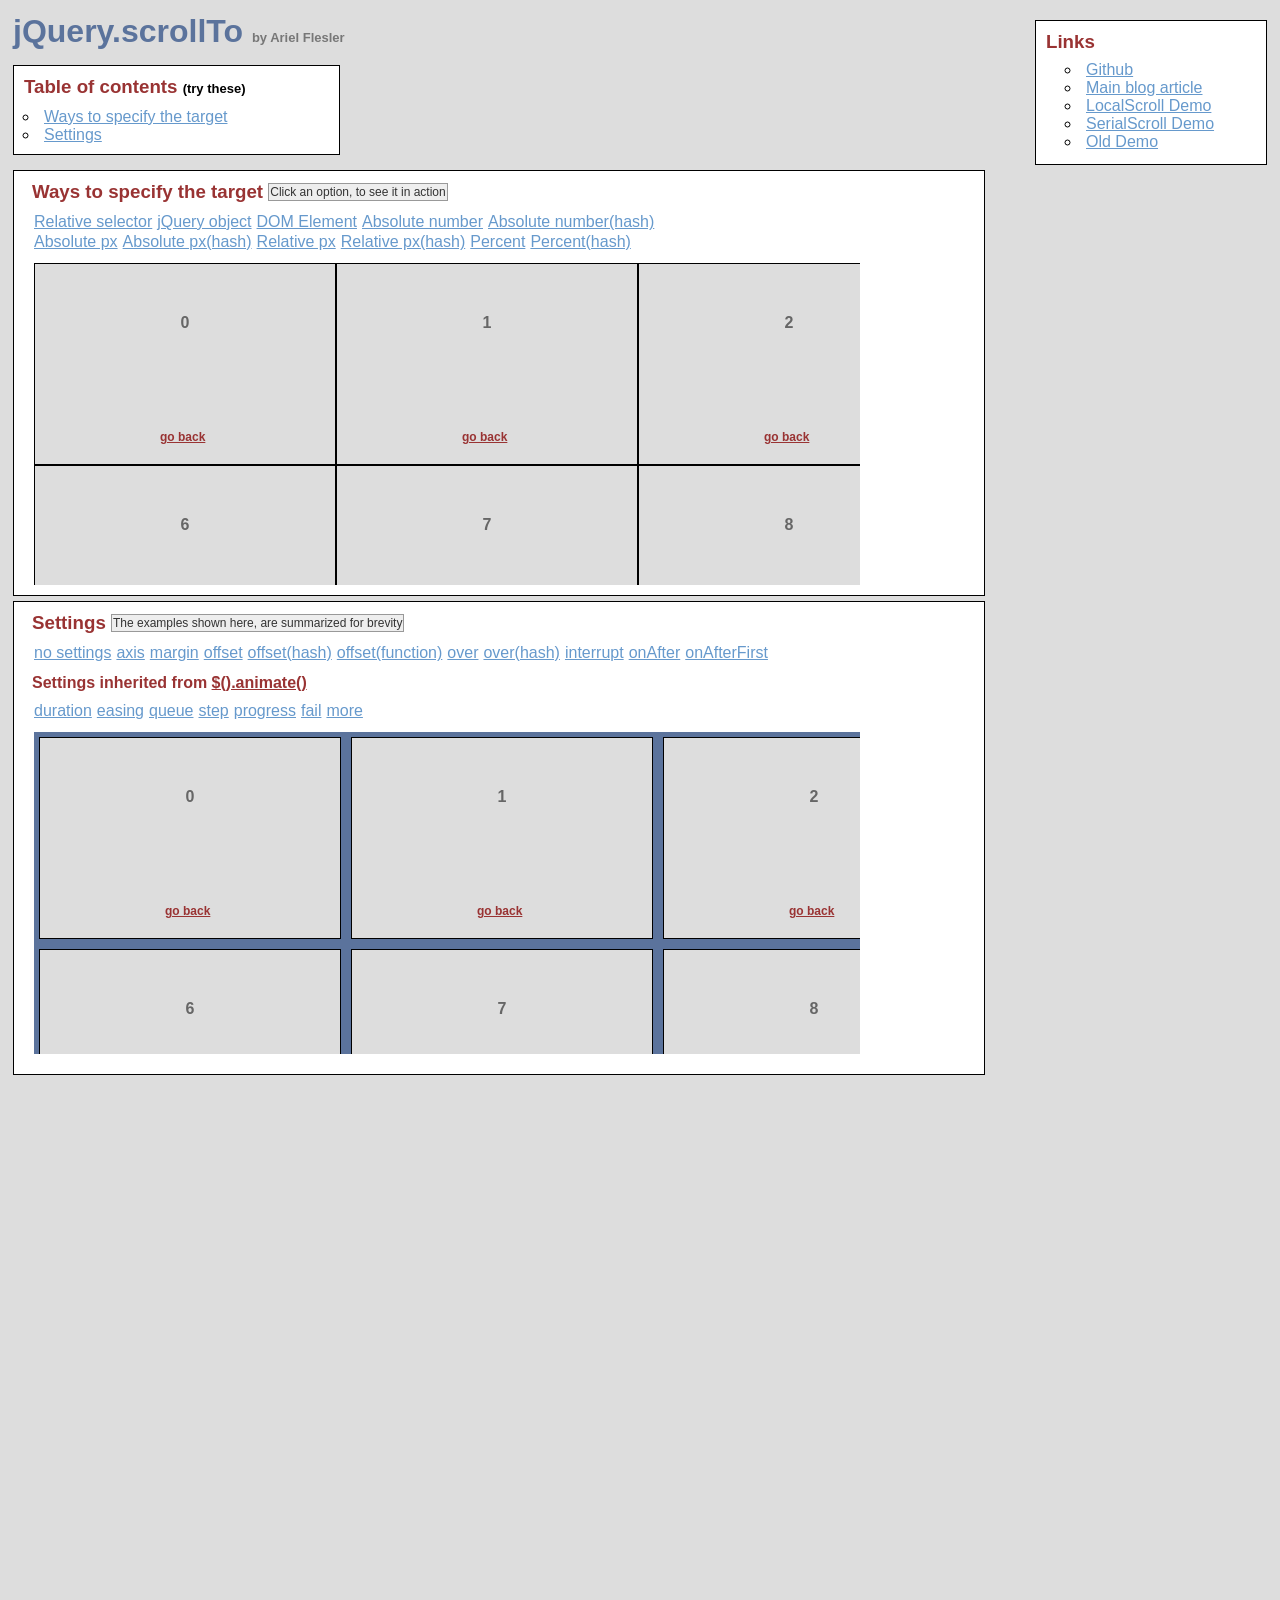
<file: assets/plugins/jquery-scrollTo/demo/index.html>
<!DOCTYPE html PUBLIC "-//W3C//DTD XHTML 1.0 Transitional//EN" "http://www.w3.org/TR/xhtml1/DTD/xhtml1-transitional.dtd">
<html xmlns="http://www.w3.org/1999/xhtml">
<head>
	<meta http-equiv="Content-Type" content="text/html; charset=iso-8859-1" />
	<title>jQuery.scrollTo</title>
	<meta name="keywords" content="javascript, jquery, plugins, scroll, scrollTo, smooth, animation, to, effect, ariel, flesler, window, overflow, element, navigation, customizable" />
	<meta name="description" content="Demo of jQuery.scrollTo. Lightweight, cross-browser and highly customizable animated scrolling with jQuery, made by Ariel Flesler." />
	<meta name="robots" content="index,follow" />
	<link type="text/css" rel="stylesheet" href="css/style.css" />
	<script type="text/javascript" src="https://ajax.googleapis.com/ajax/libs/jquery/1.8.0/jquery.min.js"></script>
	<script type="text/javascript" src="../jquery.scrollTo.min.js"></script>
	<script type="text/javascript">
		jQuery(function( $ ){
			/**
			 * Demo binding and preparation, no need to read this part
			 */
				//borrowed from jQuery easing plugin
				//http://gsgd.co.uk/sandbox/jquery.easing.php
				$.easing.elasout = function(x, t, b, c, d) {
					var s=1.70158;var p=0;var a=c;
					if (t==0) return b;  if ((t/=d)==1) return b+c;  if (!p) p=d*.3;
					if (a < Math.abs(c)) { a=c; var s=p/4; }
					else var s = p/(2*Math.PI) * Math.asin (c/a);
					return a*Math.pow(2,-10*t) * Math.sin( (t*d-s)*(2*Math.PI)/p ) + c + b;
				};
				$('a.back').click(function() {
					$(this).parents('div.pane').scrollTo(0, 800, { queue:true });
					$(this).parents('div.section').find('span.message').text( this.title);
					return false;
				});
				//just for the example, to stop the click on the links.
				$('ul.links').click(function(e){
					var link = e.target;
					if (link.target === '_blank') {
						return;
					}
					e.preventDefault();
					link.blur();
					if (link.title) {
						$(this).parent().find('span.message').text(link.title);
					}
				});
			
			// This one is important, many browsers don't reset scroll on refreshes
			// Reset all scrollable panes to (0,0)
			$('div.pane').scrollTo(0);
			// Reset the screen to (0,0)
			$.scrollTo(0);
			
			// TOC, shows how to scroll the whole window
			$('#toc a').click(function() {//$.scrollTo works EXACTLY the same way, but scrolls the whole screen
				$.scrollTo(this.hash, 1500, { easing:'elasout' });
				$(this.hash).find('span.message').text(this.title);
				return false;
			});
			
			// Target examples bindings
			var $target = $('#pane-target');
			$('#target-examples a').click(function() {
				$target.stop(true);
			});

			$('#relative-selector').click(function() {
				$target.scrollTo('li:eq(7)', 800);
			});
			$('#jquery-object').click(function() {
				$target.scrollTo($('#pane-target li:eq(14)') , 800);
			});
			$('#dom-element').click(function() {
				$target.scrollTo(document.getElementById('twenty'), 800);
			});
			$('#absolute-number').click(function() {
				$target.scrollTo(150, 800);
			});
			$('#absolute-number-hash').click(function() {
				$target.scrollTo({ top:800, left:700}, 800);
			});
			$('#absolute-px').click(function() {
				$target.scrollTo('520px', 800);
			});
			$('#absolute-px-hash').click(function() {
				$target.scrollTo({top:'110px', left:'290px'}, 800);
			});
			$('#relative-px').click(function() {
				$target.scrollTo('+=100', 500);
			});
			$('#relative-px-hash').click(function() {				
				$target.scrollTo({top:'-=100px', left:'+=100'}, 500);
			});
			$('#percentage-px').click(function() {				
				$target.scrollTo('50%', 800);
			});
			$('#percentage-px-hash').click(function() {				
				$target.scrollTo({top:'50%', left:'20%'}, 800);
			});
			
			// Settings examples bindings, they will all scroll to the same place, with different settings
			var $settings = $('#pane-settings');
			$('#settings-examples a').click(function() {
				// before each animation, reset to (0,0), skip this.
				$settings.stop(true).scrollTo(0);
			});
			
			$('#settings-no').click(function() {
				$settings.scrollTo('li:eq(15)', 1000);
			});
			$('#settings-axis').click(function() {// only scroll horizontally
				$settings.scrollTo('li:eq(15)', 1000, { axis:'x' });
			});
			$('#settings-duration').click(function() {// it's the same as specifying it in the 2nd argument
				$settings.scrollTo('li:eq(15)', { duration: 3000 });
			});
			$('#settings-easing').click(function() {
				$settings.scrollTo('li:eq(15)', 2500, { easing:'elasout' });
			});
			$('#settings-margin').click(function() {//scroll to the "outer" position of the element
				$settings.scrollTo('li:eq(15)', 1000, { margin:true });
			});
			$('#settings-offset').click(function() {//same as { top:-50, left:-50 }
				$settings.scrollTo('li:eq(15)', 1000, { offset:-50 });
			});
			$('#settings-offset-hash').click(function() {
				$settings.scrollTo('li:eq(15)', 1000, { offset:{ top:-5, left:-30 } });
			});
			$('#settings-offset-function').click(function() {
				$settings.scrollTo('li:eq(15)', 1000, {offset: function() { return {top:-30, left:-5}; }});
			});
			$('#settings-over').click(function() {//same as { top:-50, left:-50 }
				$settings.scrollTo('li:eq(15)', 1000, { over:0.5 });
			});
			$('#settings-over-hash').click(function() {
				$settings.scrollTo('li:eq(15)', 1000, { over:{ top:0.2, left:-0.5 } });
			});
			$('#settings-interrupt').click(function() {
				$settings.scrollTo('li:eq(15)', 10000, { interrupt:true });
			});
			$('#settings-queue').click(function() {//in this case, having 'axis' as 'xy' or 'yx' matters.
				$settings.scrollTo('li:eq(15)', 2000, { queue:true });
			});
			$('#settings-onAfter').click(function() {
				$settings.scrollTo('li:eq(15)', 2000, { 
					onAfter:function() {
						$('#settings-message').text('Got there!');
					}
				});
			});
			$('#settings-onAfterFirst').click(function() {//onAfterFirst exists only when queuing
				$settings.scrollTo('li:eq(15)', 1600, { 
					queue:true,
					onAfterFirst:function() {
						$('#settings-message').text('Got there horizontally!');
					},
					onAfter:function() {
						$('#settings-message').text('Got there vertically!');
					}
				});
			});
			$('#settings-step').click(function() {
				$settings.scrollTo('li:eq(15)', 2000, {step:function(now) {
					$('#settings-message').text(now.toFixed(2));
				}});
			});
			$('#settings-progress').click(function() {
				$settings.scrollTo('li:eq(15)', 2000, {progress:function(_, now) {
					$('#settings-message').text(Math.round(now*100) + '%');
				}});
			});
			$('#settings-fail').click(function() {
				$settings.scrollTo('li:eq(15)', 10000, {interrupt:true, fail:function() {
					$('#settings-message').text('Scroll interrupted!');
				}});
			});
		});
	</script>
</head>
<body>
	<h1>jQuery.scrollTo&nbsp;<strong>by Ariel Flesler</strong></h1>
	
	<div id="toc" class="part">
		<h3>Table of contents&nbsp;<strong>(try these)</strong></h3>
		<ul>
			<li><a title="$.scrollTo('#target-examples', 800, {easing:'elasout'});" href="#target-examples">Ways to specify the target</a></li>
			<li><a title="$.scrollTo('#settings-examples', 800, {easing:'elasout'});" href="#settings-examples">Settings</a></li>
		</ul>
	</div>
	
	<div id="links" class="part">
		<h3>Links</h3>
		<ul>
			<li><a target="_blank" href="https://github.com/flesler/jquery.scrollTo">Github</a></li>
			<li><a target="_blank" href="http://flesler.blogspot.com/2007/10/jqueryscrollto.html">Main blog article</a></li>
			<li><a target="_blank" href="http://demos.flesler.com/jquery/localScroll/">LocalScroll Demo</a></li>
			<li><a target="_blank" href="http://demos.flesler.com/jquery/serialScroll/">SerialScroll Demo</a></li>
			<li><a target="_blank" href="index.old.html">Old Demo</a></li>
		</ul>
	</div>
	<div id="target-examples" class="section part">
		<h3>Ways to specify the target&nbsp;<span id="target-message" class="message">Click an option, to see it in action</span></h3>
		<ul class="links">
			<li><a title="$(...).scrollTo('li:eq(7)', 800);" id="relative-selector" href="#">Relative selector</a></li>
			<li><a title="$(...).scrollTo($('div li:eq(14)'), 800);" id="jquery-object" href="#">jQuery object</a></li>
			<li><a title="$(...).scrollTo(document.getElementById('twenty'), 800);" id="dom-element" href="#">DOM Element</a></li>
			<li><a title="$(...).scrollTo(150, 800);" id="absolute-number" href="#">Absolute number</a></li>
			<li><a title="$(...).scrollTo({ top:800, left:700}, 800);" id="absolute-number-hash" href="#">Absolute number(hash)</a></li>
		</ul>
		<ul class="links">
			<li><a title="$(...).scrollTo('520px', 800);" id="absolute-px" href="#">Absolute px</a></li>
			<li><a title="$(...).scrollTo({top:'110px', left:'290px'}, 800);" id="absolute-px-hash" href="#">Absolute px(hash)</a></li>
			<li><a title="$(...).scrollTo('+=100px', 800);" id="relative-px" href="#">Relative px</a></li>
			<li><a title="$(...).scrollTo({top:'-=100px', left:'+=100'}, 800);" id="relative-px-hash" href="#">Relative px(hash)</a></li>
			<li><a title="$(...).scrollTo('50%', 800);" id="percentage-px" href="#">Percent</a></li>
			<li><a title="$(...).scrollTo({top:'50%', left:'20%'}, 800);" id="percentage-px-hash" href="#">Percent(hash)</a></li>
		</ul>
		<div id="pane-target" class="pane">
			<ul class="elements" style="height:1011px; width:1820px;">
				<li><p>0</p><a href="#" title="$(...).scrollTo(0, 800, {queue:true});" class="back">go back</a></li><li><p>1</p><a href="#" title="$(...).scrollTo(0, 800, {queue:true});" class="back">go back</a></li><li><p>2</p><a href="#" title="$(...).scrollTo(0, 800, {queue:true});" class="back">go back</a></li><li><p>3</p><a href="#" title="$(...).scrollTo(0, 800, {queue:true});" class="back">go back</a></li><li><p>4</p><a href="#" title="$(...).scrollTo(0, 800, {queue:true});" class="back">go back</a></li><li><p>5</p><a href="#" title="$(...).scrollTo(0, 800, {queue:true});" class="back">go back</a></li><li><p>6</p><a href="#" title="$(...).scrollTo(0, 800, {queue:true});" class="back">go back</a></li><li><p>7</p><a href="#" title="$(...).scrollTo(0, 800, {queue:true});" class="back">go back</a></li><li><p>8</p><a href="#" title="$(...).scrollTo(0, 800, {queue:true});" class="back">go back</a></li><li><p>9</p><a href="#" title="$(...).scrollTo(0, 800, {queue:true});" class="back">go back</a></li><li><p>10</p><a href="#" title="$(...).scrollTo(0, 800, {queue:true});" class="back">go back</a></li><li><p>11</p><a href="#" title="$(...).scrollTo(0, 800, {queue:true});" class="back">go back</a></li><li><p>12</p><a href="#" title="$(...).scrollTo(0, 800, {queue:true});" class="back">go back</a></li><li><p>13</p><a href="#" title="$(...).scrollTo(0, 800, {queue:true});" class="back">go back</a></li><li><p>14</p><a href="#" title="$(...).scrollTo(0, 800, {queue:true});" class="back">go back</a></li><li><p>15</p><a href="#" title="$(...).scrollTo(0, 800, {queue:true});" class="back">go back</a></li><li><p>16</p><a href="#" title="$(...).scrollTo(0, 800, {queue:true});" class="back">go back</a></li><li><p>17</p><a href="#" title="$(...).scrollTo(0, 800, {queue:true});" class="back">go back</a></li><li><p>18</p><a href="#" title="$(...).scrollTo(0, 800, {queue:true});" class="back">go back</a></li><li><p>19</p><a href="#" title="$(...).scrollTo(0, 800, {queue:true});" class="back">go back</a></li><li id="twenty"><p>20</p><a href="#" title="$(...).scrollTo(0, 800, {queue:true});" class="back">go back</a></li><li><p>21</p><a href="#" title="$(...).scrollTo(0, 800, {queue:true});" class="back">go back</a></li><li><p>22</p><a href="#" title="$(...).scrollTo(0, 800, {queue:true});" class="back">go back</a></li><li><p>23</p><a href="#" title="$(...).scrollTo(0, 800, {queue:true});" class="back">go back</a></li><li><p>24</p><a href="#" title="$(...).scrollTo(0, 800, {queue:true});" class="back">go back</a></li><li><p>25</p><a href="#" title="$(...).scrollTo(0, 800, {queue:true});" class="back">go back</a></li><li><p>26</p><a href="#" title="$(...).scrollTo(0, 800, {queue:true});" class="back">go back</a></li><li><p>27</p><a href="#" title="$(...).scrollTo(0, 800, {queue:true});" class="back">go back</a></li><li><p>28</p><a href="#" title="$(...).scrollTo(0, 800, {queue:true});" class="back">go back</a></li><li><p>29</p><a href="#" title="$(...).scrollTo(0, 800, {queue:true});" class="back">go back</a></li>
			</ul>
		</div>
	</div>
	<div id="settings-examples" class="section part">
		<h3>Settings&nbsp;<span id="settings-message" class="message">The examples shown here, are summarized for brevity</span></h3>
		<ul class="links">
			<li><a title="$(...).scrollTo('li:eq(15)', 1000);" id="settings-no" href="#">no settings</a></li>
			<li><a title="$(...).scrollTo('li:eq(15)', 1000, {axis:'x'});//only scroll on this axis (can be x, y, xy or yx)" id="settings-axis" href="#">axis</a></li>
			<li><a title="$(...).scrollTo('li:eq(15)', 1000, {margin:true});//deduct the margin and border from the final position" id="settings-margin" href="#">margin</a></li>
			<li><a title="$(...).scrollTo('li:eq(15)', 1000, {offset:-50});//add or deduct from the final position" id="settings-offset" href="#">offset</a></li>
			<li><a title="$(...).scrollTo('li:eq(15)', 1000, {offset: {top:-5, left:-30} });" id="settings-offset-hash" href="#">offset(hash)</a></li>
			<li><a title="$(...).scrollTo('li:eq(15)', 1000, {offset: function() { return {top:-30, left:-5}; }});" id="settings-offset-function" href="#">offset(function)</a></li>
			<li><a title="$(...).scrollTo('li:eq(15)', 1000, {over:0.5});//add or deduct a fraction of its height/width" id="settings-over" href="#">over</a></li>
			<li><a title="$(...).scrollTo('li:eq(15)', 1000, {over:{top:0.2, left:-0.5});" id="settings-over-hash" href="#">over(hash)</a></li>
			<li><a title="Scroll manually to interrupt the animation" id="settings-interrupt" href="#">interrupt</a></li>
			<li><a title="$(...).scrollTo('li:eq(15)', 1600, {onAfter:function() { } });//called after the scrolling ends" id="settings-onAfter" href="#">onAfter</a></li>
			<li><a title="$(...).scrollTo('li:eq(15)', 1600, {queue:true, onAfterFirst:function() { } });//called after the first axis scrolled" id="settings-onAfterFirst" href="#">onAfterFirst</a></li>
		</ul>
		<h4>Settings inherited from <a href="http://api.jquery.com/animate/#animate-properties-options" target="_blank">$().animate()</a></h4>
		<ul class="links">
			<li><a title="$(...).scrollTo('li:eq(15)', {duration:3000});//another way of calling the plugin" id="settings-duration" href="#">duration</a></li>
			<li><a title="$(...).scrollTo('li:eq(15)', 2500, {easing:'elasout'});//specify an easing equation" id="settings-easing" href="#">easing</a></li>
			<li><a title="$(...).scrollTo('li:eq(15)', 1600, {queue:true});//scroll one axis, then the other" id="settings-queue" href="#">queue</a></li>
			<li><a title="$(...).scrollTo('li:eq(15)', 2500, {step:function() { }'});//specify a step function" id="settings-step" href="#">step</a></li>
			<li><a title="$(...).scrollTo('li:eq(15)', 2500, {progress:function() { }'});//specify a progress function" id="settings-progress" href="#">progress</a></li>
			<li><a title="Scroll manually to interrupt and trigger the callback" id="settings-fail" href="#">fail</a></li>
			<li><a href="http://api.jquery.com/animate/#animate-properties-options" target="_blank">more</a></li>
		</ul>
		<div id="pane-settings" class="pane">
			<ul class="elements" style="height:1062px;width:1877px;">
				<li><p>0</p><a href="#" title="$(...).scrollTo(0, 800, {queue:true});" class="back">go back</a></li><li><p>1</p><a href="#" title="$(...).scrollTo(0, 800, {queue:true});" class="back">go back</a></li><li><p>2</p><a href="#" title="$(...).scrollTo(0, 800, {queue:true});" class="back">go back</a></li><li><p>3</p><a href="#" title="$(...).scrollTo(0, 800, {queue:true});" class="back">go back</a></li><li><p>4</p><a href="#" title="$(...).scrollTo(0, 800, {queue:true});" class="back">go back</a></li><li><p>5</p><a href="#" title="$(...).scrollTo(0, 800, {queue:true});" class="back">go back</a></li><li><p>6</p><a href="#" title="$(...).scrollTo(0, 800, {queue:true});" class="back">go back</a></li><li><p>7</p><a href="#" title="$(...).scrollTo(0, 800, {queue:true});" class="back">go back</a></li><li><p>8</p><a href="#" title="$(...).scrollTo(0, 800, {queue:true});" class="back">go back</a></li><li><p>9</p><a href="#" title="$(...).scrollTo(0, 800, {queue:true});" class="back">go back</a></li><li><p>10</p><a href="#" title="$(...).scrollTo(0, 800, {queue:true});" class="back">go back</a></li><li><p>11</p><a href="#" title="$(...).scrollTo(0, 800, {queue:true});" class="back">go back</a></li><li><p>12</p><a href="#" title="$(...).scrollTo(0, 800, {queue:true});" class="back">go back</a></li><li><p>13</p><a href="#" title="$(...).scrollTo(0, 800, {queue:true});" class="back">go back</a></li><li><p>14</p><a href="#" title="$(...).scrollTo(0, 800, {queue:true});" class="back">go back</a></li><li><p>15</p><a href="#" title="$(...).scrollTo(0, 800, {queue:true});" class="back">go back</a></li><li><p>16</p><a href="#" title="$(...).scrollTo(0, 800, {queue:true});" class="back">go back</a></li><li><p>17</p><a href="#" title="$(...).scrollTo(0, 800, {queue:true});" class="back">go back</a></li><li><p>18</p><a href="#" title="$(...).scrollTo(0, 800, {queue:true});" class="back">go back</a></li><li><p>19</p><a href="#" title="$(...).scrollTo(0, 800, {queue:true});" class="back">go back</a></li><li><p>20</p><a href="#" title="$(...).scrollTo(0, 800, {queue:true});" class="back">go back</a></li><li><p>21</p><a href="#" title="$(...).scrollTo(0, 800, {queue:true});" class="back">go back</a></li><li><p>22</p><a href="#" title="$(...).scrollTo(0, 800, {queue:true});" class="back">go back</a></li><li><p>23</p><a href="#" title="$(...).scrollTo(0, 800, {queue:true});" class="back">go back</a></li><li><p>24</p><a href="#" title="$(...).scrollTo(0, 800, {queue:true});" class="back">go back</a></li><li><p>25</p><a href="#" title="$(...).scrollTo(0, 800, {queue:true});" class="back">go back</a></li><li><p>26</p><a href="#" title="$(...).scrollTo(0, 800, {queue:true});" class="back">go back</a></li><li><p>27</p><a href="#" title="$(...).scrollTo(0, 800, {queue:true});" class="back">go back</a></li><li><p>28</p><a href="#" title="$(...).scrollTo(0, 800, {queue:true});" class="back">go back</a></li><li><p>29</p><a href="#" title="$(...).scrollTo(0, 800, {queue:true});" class="back">go back</a></li>
			</ul>
		</div>
	</div>
</body>
</html>
</file>
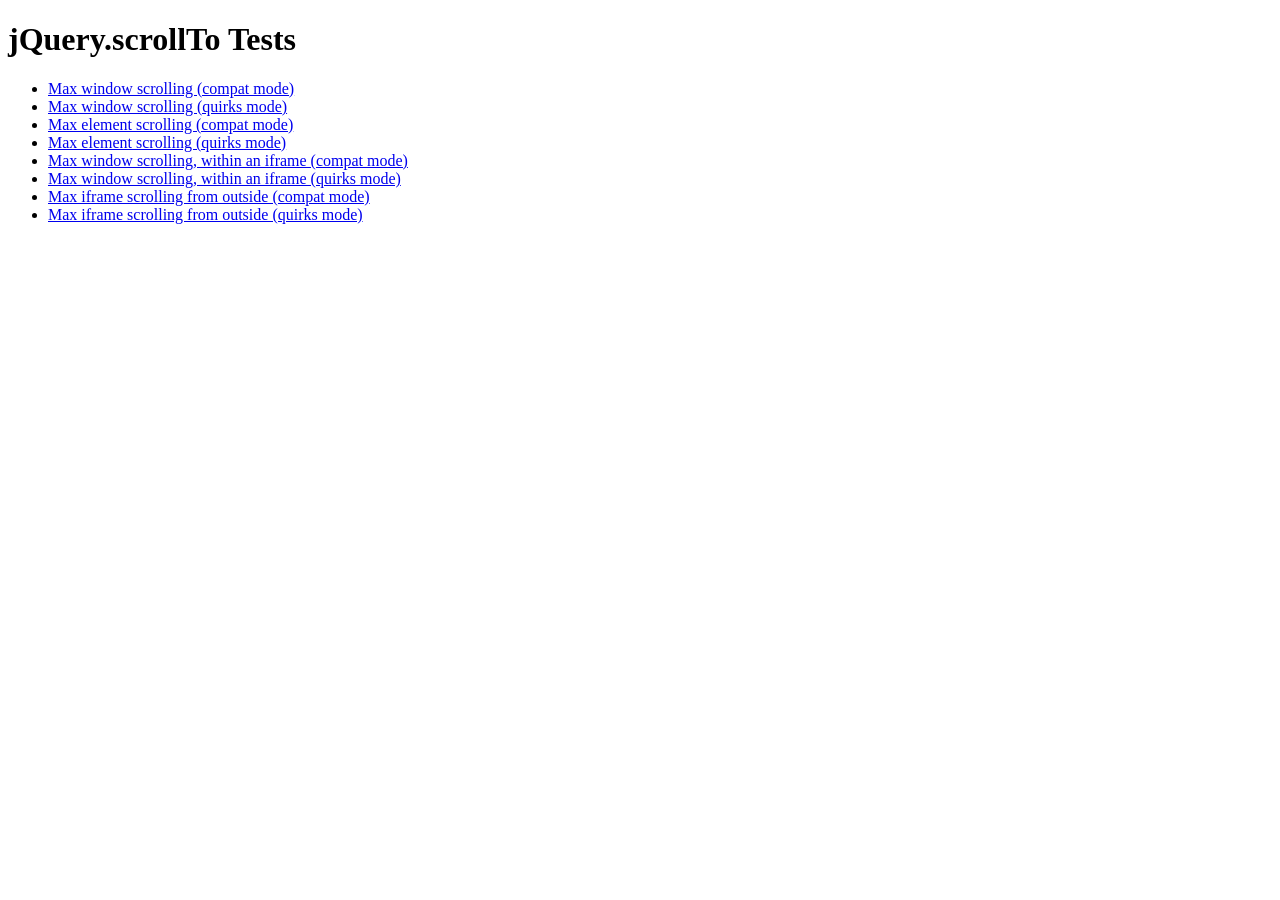
<file: assets/plugins/jquery-scrollTo/tests/index.html>
<!DOCTYPE html PUBLIC "-//W3C//DTD XHTML 1.0 Transitional//EN" "http://www.w3.org/TR/xhtml1/DTD/xhtml1-transitional.dtd">
<html xmlns="http://www.w3.org/1999/xhtml">
<head>
	<meta http-equiv="Content-Type" content="text/html; charset=iso-8859-1" />
	<title>jQuery.scrollTo Tests</title>
	<meta name="keywords" content="javascript, jquery, plugins, scroll, scrollTo, smooth, animation, to, effect, ariel, flesler, window, overflow, element, navigation, customizable" />
	<meta name="description" content="Tests for jQuery ScrollTo. Made by Ariel Flesler." />
	<meta name="robots" content="index,follow" />
</head>
<body>
	<h1>jQuery.scrollTo Tests</h1>
	
	<ul>
		<li><a href="WinMaxY-compat.html">Max window scrolling (compat mode)</a></li>
		<li><a href="WinMaxY-quirks.html">Max window scrolling (quirks mode)</a></li>
		<li><a href="ElemMaxY-compat.html">Max element scrolling (compat mode)</a></li>
		<li><a href="ElemMaxY-quirks.html">Max element scrolling (quirks mode)</a></li>
		<li><a href="WinMaxY-with-iframe-compat.html">Max window scrolling, within an iframe (compat mode)</a></li>
		<li><a href="WinMaxY-with-iframe-quirks.html">Max window scrolling, within an iframe (quirks mode)</a></li>
		<li><a href="WinMaxY-to-iframe-compat.html">Max iframe scrolling from outside (compat mode)</a></li>
		<li><a href="WinMaxY-to-iframe-quirks.html">Max iframe scrolling from outside (quirks mode)</a></li>
	</ul>
</body>
</html>
</file>
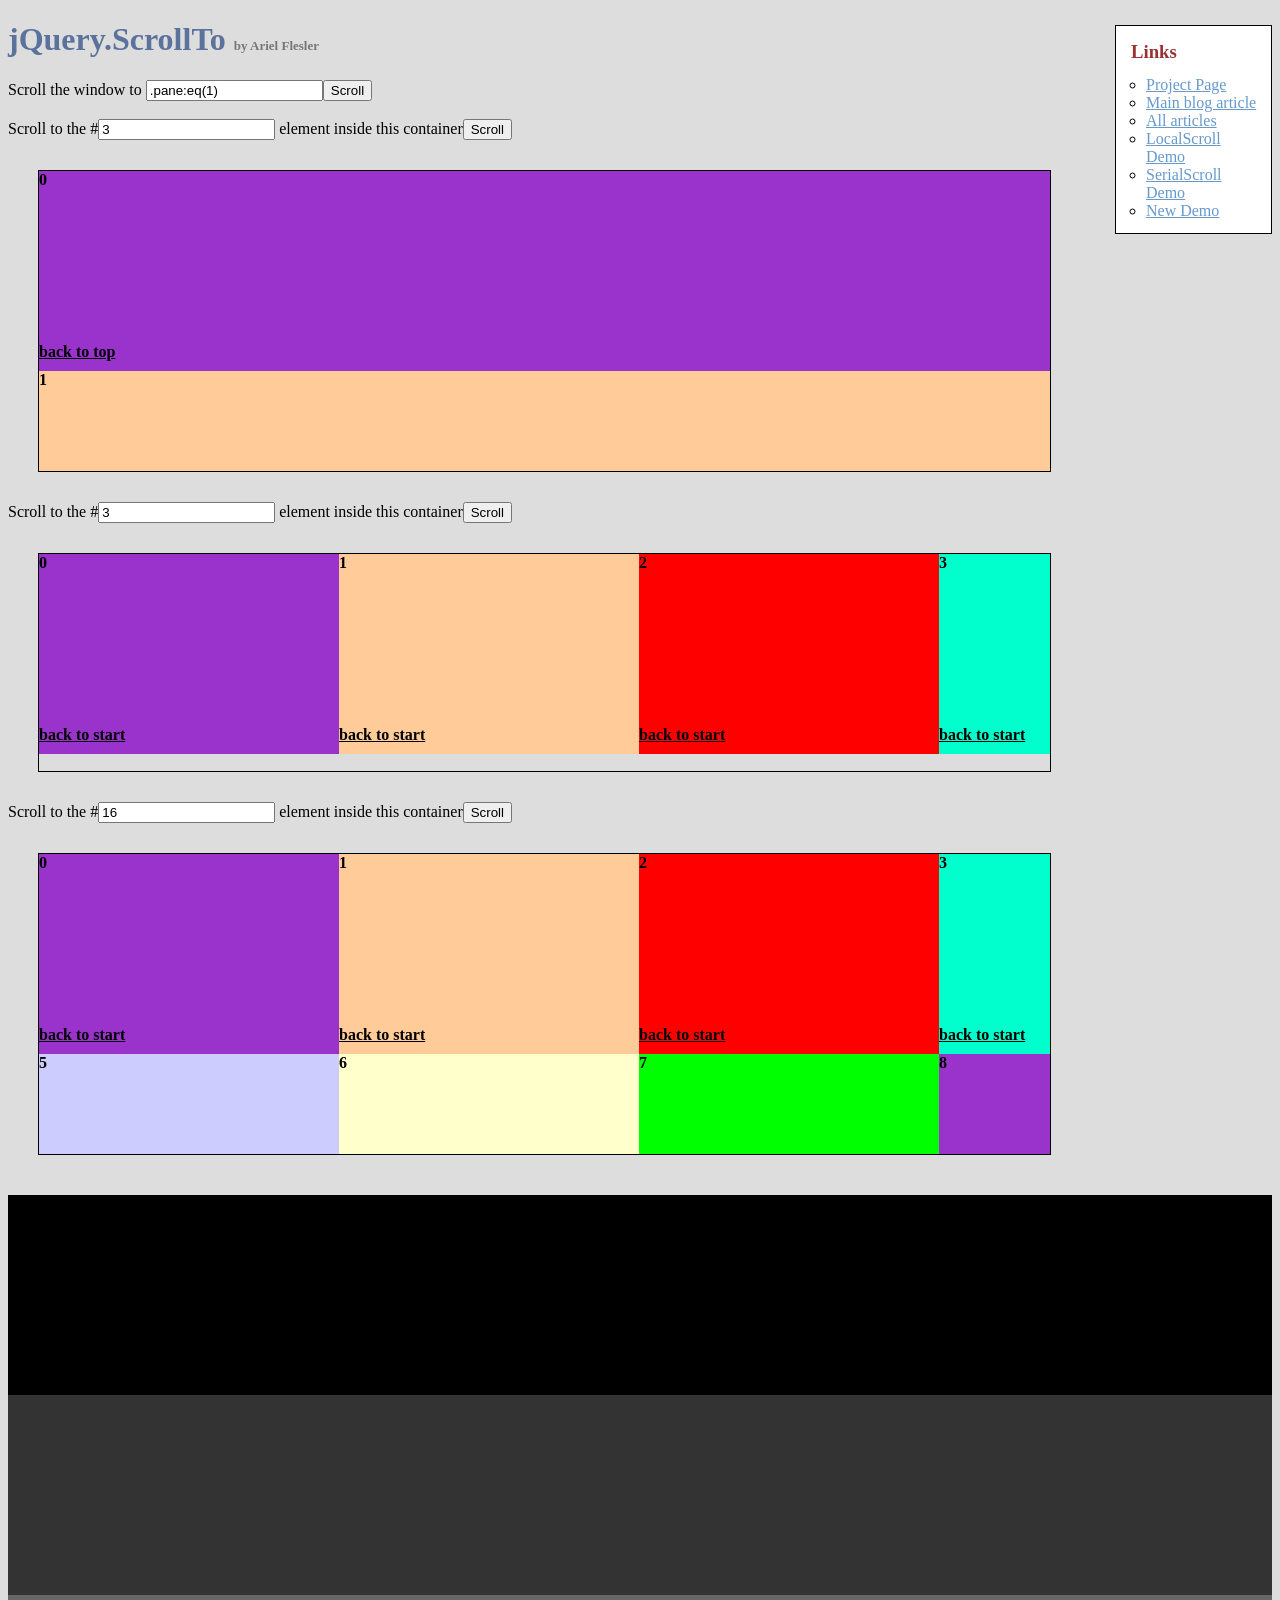
<file: assets/plugins/jquery-scrollTo/demo/index.old.html>
<!DOCTYPE html PUBLIC "-//W3C//DTD XHTML 1.0 Transitional//EN" "http://www.w3.org/TR/xhtml1/DTD/xhtml1-transitional.dtd">
<html xmlns="http://www.w3.org/1999/xhtml">
<head>
	<meta http-equiv="Content-Type" content="text/html; charset=iso-8859-1" />
	<title>jQuery.ScrollTo</title>
	<meta name="keywords" content="javascript, jquery, plugins, scroll, scrollTo, smooth, animation, to, effect, ariel, flesler, window, overflow, element, navigation, customizable" />
	<meta name="description" content="Demo of jQuery.scrollTo. Lightweight, cross-browser and highly customizable animated scrolling with jQuery, made by Ariel Flesler." />
	<meta name="robots" content="index,follow" />
	<link type="text/css" rel="stylesheet" href="css/style.old.css" />
	<script type="text/javascript" src="https://ajax.googleapis.com/ajax/libs/jquery/1.8.0/jquery.min.js"></script>
	<script type="text/javascript" src="../jquery.scrollTo.js"></script>
	<script type="text/javascript">
		jQuery(function( $ ){
			//borrowed from jQuery easing plugin
			//http://gsgd.co.uk/sandbox/jquery.easing.php
			$.easing.elasout = function(x, t, b, c, d) {
				var s=1.70158;var p=0;var a=c;
				if (t==0) return b;  if ((t/=d)==1) return b+c;  if (!p) p=d*.3;
				if (a < Math.abs(c)) { a=c; var s=p/4; }
				else var s = p/(2*Math.PI) * Math.asin (c/a);
				return a*Math.pow(2,-10*t) * Math.sin( (t*d-s)*(2*Math.PI)/p ) + c + b;
			};	
			$('button').click(function(){//this is not the cleanest way to do this, I'm just keeping it short.
				var index = parseInt( $(this).prev('input').val() ) || 0;
				var $c = $(this).parent().next();
				$c.stop().scrollTo('li:eq('+index+')', {duration:2500, easing:'elasout',axis:$c.attr('id')});
			});
			$('#btn_screen').click(function(){
				$.scrollTo( $('#txt_screen').val(), {duration:2500} );
			});
			$('div.container a').click(function(){
				var $c = $(this).parents('.container');
				$c.stop().scrollTo( 0, {duration:2000,axis:$c.attr('id'), queue:true} );
				return false;
			});
		});
	</script>
</head>
<body>
	<h1>jQuery.ScrollTo&nbsp;<strong>by Ariel Flesler</strong></h1>
	<div id="links" class="part" style="width:135px">
		<h3>Links</h3>
		<ul>
			<li><a target="_blank" href="http://plugins.jquery.com/project/ScrollTo">Project Page</a></li>
			<li><a target="_blank" href="http://flesler.blogspot.com/2007/10/jqueryscrollto.html">Main blog article</a></li>
			<li><a target="_blank" href="http://flesler.blogspot.com/search/label/jQuery.ScrollTo">All articles</a></li>
			<li><a target="_blank" href="http://flesler.webs.com/jQuery.LocalScroll/">LocalScroll Demo</a></li>
			<li><a target="_blank" href="http://flesler.webs.com/jQuery.SerialScroll/">SerialScroll Demo</a></li>
			<li><a target="_blank" href="./" rel="prev" rev="next">New Demo</a></li>
		</ul>
	</div>
	<label for="txt_screen">Scroll the window to <input id="txt_screen" type="text" value=".pane:eq(1)" /><input id="btn_screen" type="button" value="Scroll" /></label><br /><br />
	<label>Scroll to the #<input type="text" value="3" /> element inside this container<button>Scroll</button></label>
	<div id="y" class="container">
		<ul>
			<li style="background-color:#9933CC;"><p>0</p><a href="#">back to top</a></li>
			<li style="background-color:#FFCC99;"><p>1</p><a href="#">back to top</a></li>
			<li style="background-color:#FF0000;"><p>2</p><a href="#">back to top</a></li>
			<li style="background-color:#00FFCC;"><p>3</p><a href="#">back to top</a></li>
			<li style="background-color:#663366;"><p>4</p><a href="#">back to top</a></li>
			<li style="background-color:#CCCCFF;"><p>5</p><a href="#">back to top</a></li>
			<li style="background-color:#FFFFCC;"><p>6</p><a href="#">back to top</a></li>
			<li style="background-color:#00FF00;"><p>7</p><a href="#">back to top</a></li>
		</ul>
	</div>
	<label>Scroll to the #<input type="text" value="3" /> element inside this container<button>Scroll</button></label>
	<div id="x" class="container">
		<ul style="width:4820px;">
			<li style="background-color:#9933CC;"><p>0</p><a href="#">back to start</a></li>
			<li style="background-color:#FFCC99;"><p>1</p><a href="#">back to start</a></li>
			<li style="background-color:#FF0000;"><p>2</p><a href="#">back to start</a></li>
			<li style="background-color:#00FFCC;"><p>3</p><a href="#">back to start</a></li>
			<li style="background-color:#663366;"><p>4</p><a href="#">back to start</a></li>
			<li style="background-color:#CCCCFF;"><p>5</p><a href="#">back to start</a></li>
			<li style="background-color:#FFFFCC;"><p>6</p><a href="#">back to start</a></li>
			<li style="background-color:#00FF00;"><p>7</p><a href="#">back to start</a></li>
			<li style="background-color:#9933CC;"><p>8</p><a href="#">back to start</a></li>
			<li style="background-color:#FFCC99;"><p>9</p><a href="#">back to start</a></li>
			<li style="background-color:#FF0000;"><p>10</p><a href="#">back to start</a></li>
			<li style="background-color:#00FFCC;"><p>11</p><a href="#">back to start</a></li>
			<li style="background-color:#663366;"><p>12</p><a href="#">back to start</a></li>
			<li style="background-color:#CCCCFF;"><p>13</p><a href="#">back to start</a></li>
			<li style="background-color:#FFFFCC;"><p>14</p><a href="#">back to start</a></li>
			<li style="background-color:#00FF00;"><p>15</p><a href="#">back to start</a></li>
		</ul>
	</div>
	<label>Scroll to the #<input type="text" value="16" /> element inside this container<button>Scroll</button></label>
	<div id="xy" class="container">
		<ul style="width:1500px;">
			<li style="background-color:#9933CC;"><p>0</p><a href="#">back to start</a></li>
			<li style="background-color:#FFCC99;"><p>1</p><a href="#">back to start</a></li>
			<li style="background-color:#FF0000;"><p>2</p><a href="#">back to start</a></li>
			<li style="background-color:#00FFCC;"><p>3</p><a href="#">back to start</a></li>
			<li style="background-color:#663366;"><p>4</p><a href="#">back to start</a></li>
			<li style="background-color:#CCCCFF;"><p>5</p><a href="#">back to start</a></li>
			<li style="background-color:#FFFFCC;"><p>6</p><a href="#">back to start</a></li>
			<li style="background-color:#00FF00;"><p>7</p><a href="#">back to start</a></li>
			<li style="background-color:#9933CC;"><p>8</p><a href="#">back to start</a></li>
			<li style="background-color:#FFCC99;"><p>9</p><a href="#">back to start</a></li>
			<li style="background-color:#FF0000;"><p>10</p><a href="#">back to start</a></li>
			<li style="background-color:#00FFCC;"><p>11</p><a href="#">back to start</a></li>
			<li style="background-color:#663366;"><p>12</p><a href="#">back to start</a></li>
			<li style="background-color:#CCCCFF;"><p>13</p><a href="#">back to start</a></li>
			<li style="background-color:#FFFFCC;"><p>14</p><a href="#">back to start</a></li>
			<li style="background-color:#00FF00;"><p>15</p><a href="#">back to start</a></li>
			<li style="background-color:#9933CC;"><p>16</p><a href="#">back to start</a></li>
			<li style="background-color:#FFCC99;"><p>17</p><a href="#">back to start</a></li>
			<li style="background-color:#FF0000;"><p>18</p><a href="#">back to start</a></li>
			<li style="background-color:#00FFCC;"><p>19</p><a href="#">back to start</a></li>
			<li style="background-color:#663366;"><p>20</p><a href="#">back to start</a></li>
			<li style="background-color:#CCCCFF;"><p>21</p><a href="#">back to start</a></li>
			<li style="background-color:#FFFFCC;"><p>22</p><a href="#">back to start</a></li>
			<li style="background-color:#00FF00;"><p>23</p><a href="#">back to start</a></li>
			<li style="background-color:#9933CC;"><p>24</p><a href="#">back to start</a></li>
			<li style="background-color:#FFCC99;"><p>25</p><a href="#">back to start</a></li>
			<li style="background-color:#FF0000;"><p>26</p><a href="#">back to start</a></li>
			<li style="background-color:#00FFCC;"><p>27</p><a href="#">back to start</a></li>
			<li style="background-color:#663366;"><p>28</p><a href="#">back to start</a></li>
			<li style="background-color:#CCCCFF;"><p>29</p><a href="#">back to start</a></li>
		</ul>
	</div>
	<div class="pane" style="background-color:#000000;margin-top:40px;"></div>
	<div class="pane" style="background-color:#333333;"></div>
	<div class="pane" style="background-color:#666666;"></div>
	<div class="pane" style="background-color:#999999;"></div>
	<div class="pane" style="background-color:#CCCCCC;"></div>
</body>
</html>
</file>
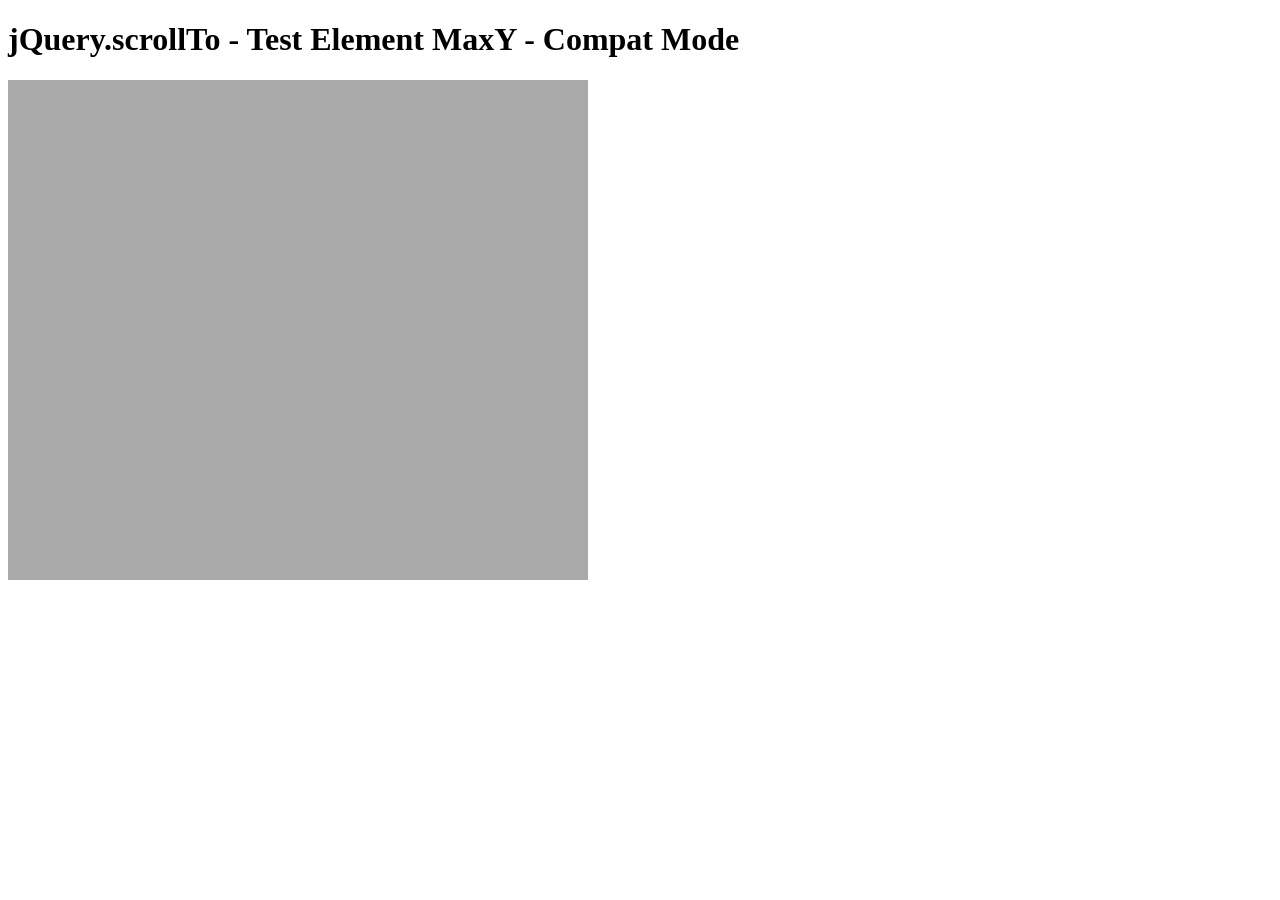
<file: assets/plugins/jquery-scrollTo/tests/ElemMaxY-compat.html>
<!DOCTYPE html PUBLIC "-//W3C//DTD XHTML 1.0 Transitional//EN" "http://www.w3.org/TR/xhtml1/DTD/xhtml1-transitional.dtd">
<html xmlns="http://www.w3.org/1999/xhtml">
<head>
	<meta http-equiv="Content-Type" content="text/html; charset=iso-8859-1" />
	<title>jQuery.scrollTo - Test Element MaxY - Compat Mode</title>
	<script type="text/javascript" src="https://code.jquery.com/jquery-1.11.0.js"></script>
	<script type="text/javascript" src="../jquery.scrollTo.js"></script>
	<script type="text/javascript" src="test.js"></script>
</head>
<body>
	<h1>jQuery.scrollTo - Test Element MaxY - Compat Mode</h1>
	
	<div id="viewport" style="width:600px;height:500px;overflow: auto">
		<div id="ua" style="height:1500px; width:500px; padding:0 40px; background-color:#AAA">
			&nbsp;
		</div>
	</div>
	<script type="text/javascript">
		$('#viewport').test();
	</script>
</html>
</file>
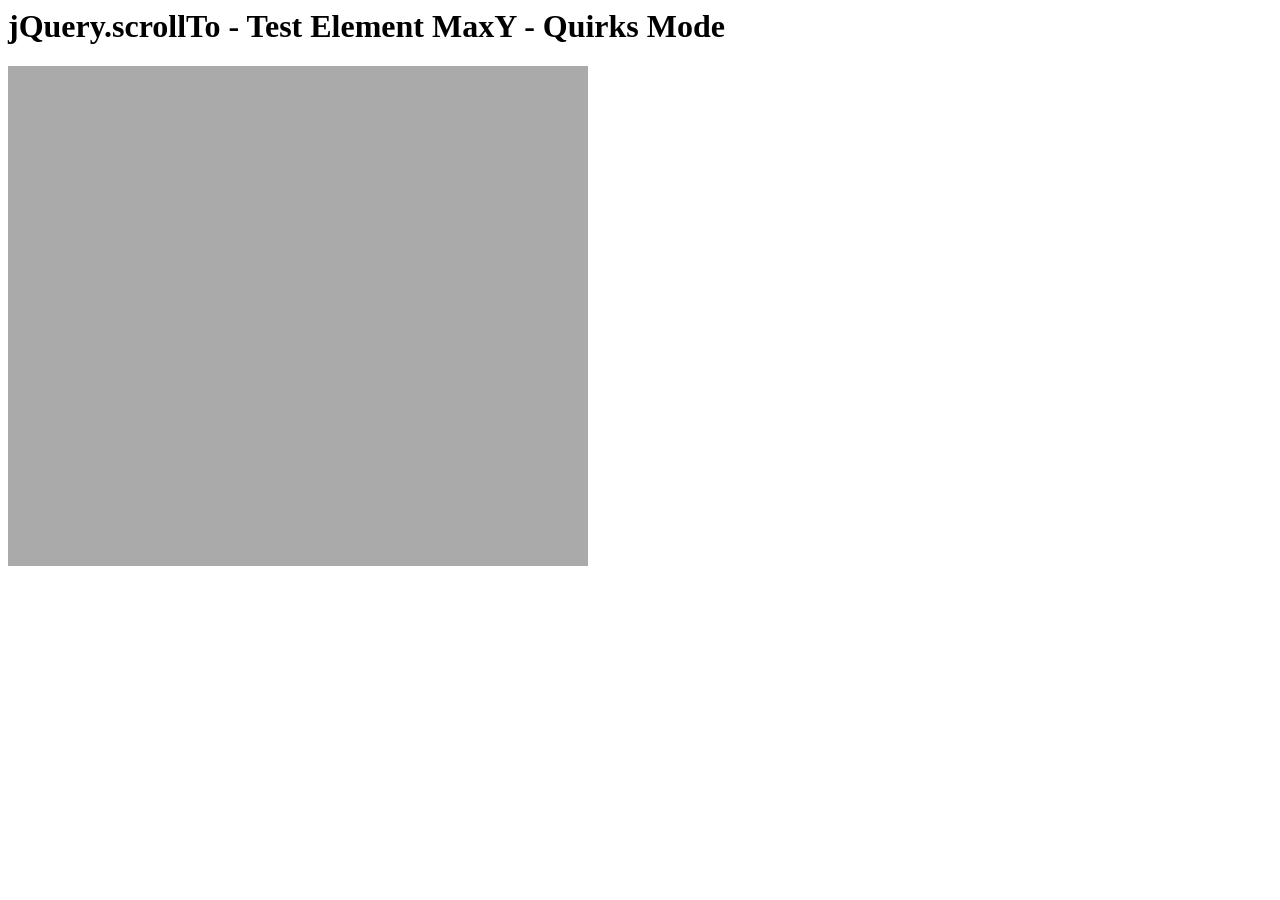
<file: assets/plugins/jquery-scrollTo/tests/ElemMaxY-quirks.html>
<html>
<head>
	<meta http-equiv="Content-Type" content="text/html; charset=iso-8859-1" />
	<title>jQuery.scrollTo - Test Element MaxY - Quirks Mode</title>
	<script type="text/javascript" src="https://code.jquery.com/jquery-1.11.0.js"></script>
	<script type="text/javascript" src="../jquery.scrollTo.js"></script>
	<script type="text/javascript" src="test.js"></script>
</head>
<body>
	<h1>jQuery.scrollTo - Test Element MaxY - Quirks Mode</h1>
	
	<div id="viewport" style="width:600px;height:500px;overflow: auto">
		<div id="ua" style="height:1500px; width:500px; padding:0 40px; background-color:#AAA">
			&nbsp;
		</div>
	</div>
	<script type="text/javascript">
		$('#viewport').test();
	</script>
</html>
</file>
<file: assets/plugins/jquery-scrollTo/demo/css/style.css>
body{
	padding:5px;
	height:1600px;
	font-family: Verdana, sans-serif;
	background-color: #DDD;
}
ul,li,h1,h2,h3,h4,p{
	list-style:none;
	padding:0;
	margin:0;
}
.part{
	border:1px solid black;
	background-color:white;
}
	.part h3,
	.part h4,
	.part h4 a {
		color:#933;
	}
#toc{
	display:block;
	padding:10px;
	position:relative;
	margin:15px 0;
	float:left;
	width:305px;
}
	#toc h3{
		padding-bottom:10px;
	}
	#toc h3 strong{
		font-size:13px;
		color:black;
	}
#links{
	border:1px solid black;
	width:210px;
	padding:10px;
	float:right;
	margin-top:-30px;
}
	#links h3{
		color:#933;
	}
	#links ul{
		padding: 8px 0 3px 20px;
	}
	#links li{
		list-style-type:circle;
	}
	#links a{
		color:#69C;
	}
	
	#toc li, #links li{
		list-style-type:circle;
		padding-left:5px;
		margin-left:15px;
	}
		#toc a{
			color:#69C;
		}
.section{
	border:1px black solid;
	width:950px;
	padding:10px;
	margin: 5px 0;
	position:relative;
	clear:both;
}
	.section h3{
		margin-bottom:10px;
		margin-left: 8px;
	}
	.section h4{
		margin:10px 0 10px 8px;
	}
	.section li{
		float:left;
	}
	.pane{
		overflow:auto;
		clear:left;
		margin: 10px 0 0 10px;
		position:relative;
		width:826px;
		height:322px;
	}
ul.elements{
	background-color:#5B739C;
}
	ul.elements li{
		width:200px;
		height:100px;
		font-weight:bolder;
		border:1px black solid;
		text-align:center;
		padding:50px;
		position:relative;
		background-color:#DDD;
	}
		ul.elements li a{
			bottom:20px;
			color:#933;
			font-size:12px;
			left:125px;
			position:absolute;
		}
		ul.elements li p{
			color:#666;
		}
	#pane-settings ul.elements li{
		margin:5px;
	}
	#pane-settings{
		margin-bottom:10px;
	}
ul.links{
	height:20px;
	overflow:hidden;
	padding-left: 5px;
}
	ul.links a{
		color:#69C;
		margin:0 0 0 5px;
	}
.clear{
	clear:left;
}
h3 span{
	position:absolute;			
}
.message{
	background:#EEE;
	border:1px solid #999;
	color:#333;
	font-size:12px;
	font-weight:normal;
	padding:1px;
	margin-top:2px;
}

h1{
	color:#5B739C;
}
h1 strong{
	font-size:13px;
	color:#777;
}
</file>
<file: assets/plugins/jquery-scrollTo/demo/css/style.old.css>
body{
	background-color: #DDD;
}
.container li,div.pane{
	height:200px;
	font-weight:bolder;
	position:relative;
}
ul{
	list-style:none;
	padding:0;
	margin:0;
}
.container a{
	color:black;
	position:absolute;
	bottom:10px;
}
p{
	margin:0;
}
.container{
	border:1px black solid;
	margin:30px;
	overflow:auto;
	position:relative;
	width:80%;
	height:300px;
}
	.container ul{
		padding:0;
	}
#x{
	height:217px;
}
	#x li,#xy li{
		width:300px;
		float:left;
	}

h1{
	color:#5B739C;
}
h1 strong{
	font-size:13px;
	color:#777;
}

#links{
	border:1px solid black;
	width:210px;
	padding:10px;
	float:right;
	margin-top:-55px;
	background-color:white;
}
	#links h3{
		color:#933;
		margin:5px;
	}
	#links ul{
		padding: 8px 0 3px 20px;
	}
	#links li{
		list-style-type:circle;
	}
	#links a{
		color:#69C;
	}
</file>
